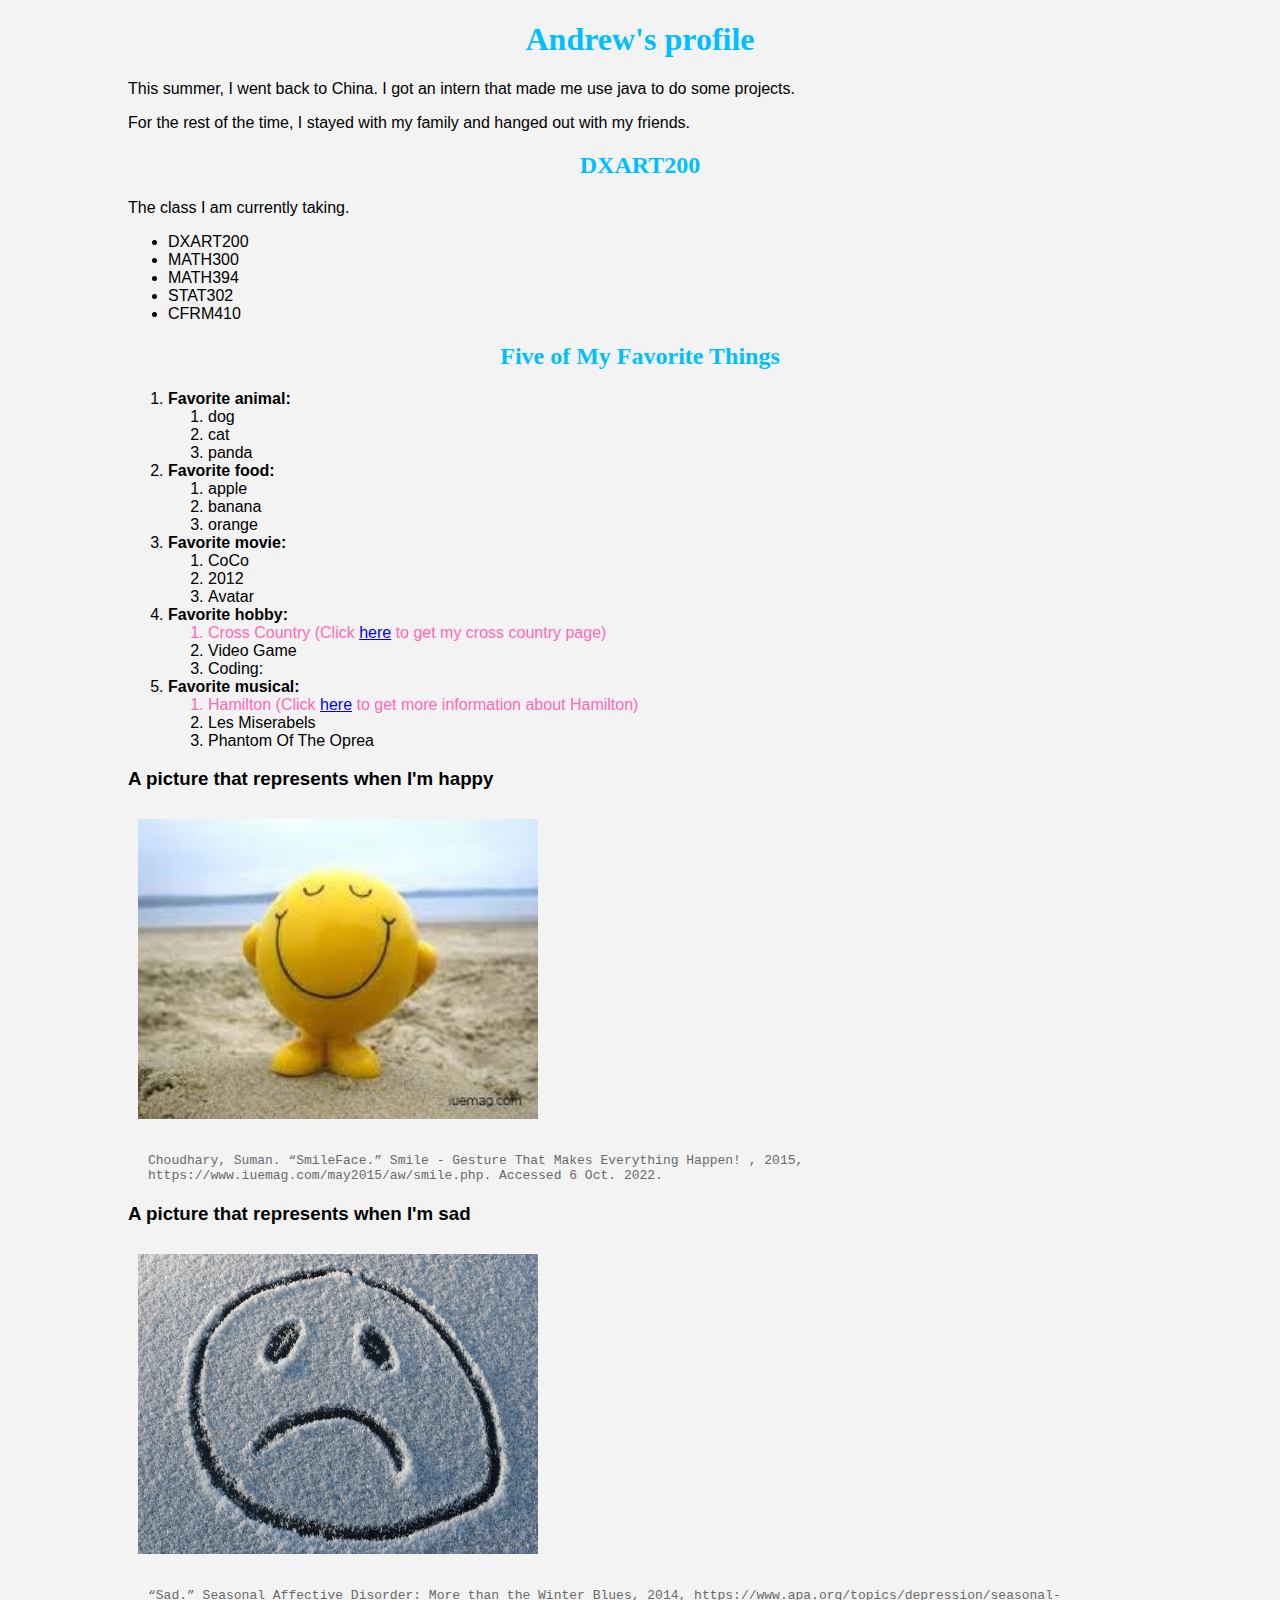
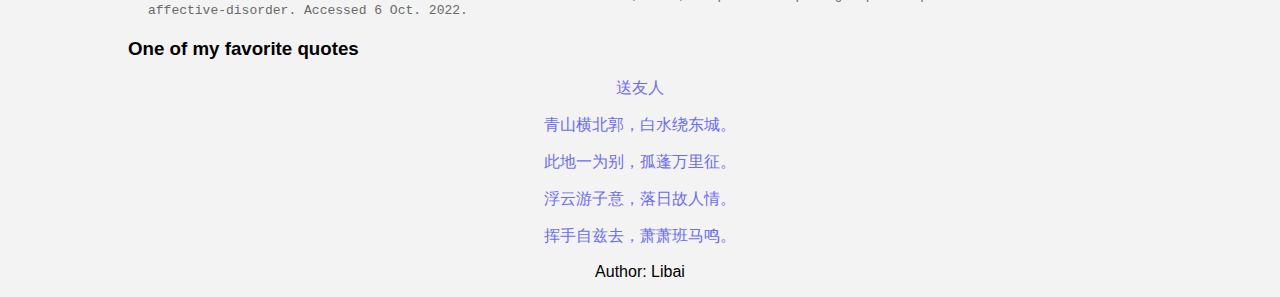
<file: index.html>
<!DOCTYPE html>
<html lang="en">
  <head>
    <meta charset="utf-8">
    <link rel="stylesheet" href="styles.css">
    
    <link href="https://fonts.googleapis.com/css2?family=Libre+Franklin:wght@100&display=swap"
    rel="stylesheet">
    <title>CP1</title>
  </head>
  <body>
    <section>
      <h1>Andrew's profile</h1>
      <p>
        This summer, I went back to China. I got an intern that made me use java
        to do some projects.
      </p>
      <p>
        For the rest of the time, I stayed with my family and hanged out with my
        friends.
      </p>
    </section>
    <section>
      <h2>DXART200</h2>
      <p>The class I am currently taking.</p>
      <ul>
        <li>DXART200</li>
        <li>MATH300</li>
        <li>MATH394</li>
        <li>STAT302</li>
        <li>CFRM410</li>
      </ul>
    </section>
    <section>
      <h2>Five of My Favorite Things</h2>
      <ol>
        <li>
          <strong>Favorite animal:</strong>
          <ol>
            <li>dog</li>
            <li>cat</li>
            <li>panda</li>
          </ol>
        </li>
        <li>
          <strong>Favorite food:</strong>
          <ol>
            <li>apple</li>
            <li>banana</li>
            <li>orange</li>
          </ol>
        </li>
        <li>
          <strong>Favorite movie:</strong>
          <ol>
            <li>CoCo</li>
            <li>2012</li>
            <li>Avatar</li>
          </ol>
        </li>
        <li>
          <strong>Favorite hobby:</strong>
          <ol>
            <li id="running">
              Cross Country (Click <a href="crosscountry.html">here</a> to get
              my cross country page)
            </li>
            <li>Video Game</li>
            <li>Coding:</li>
          </ol>
        </li>
        <li>
          <strong>Favorite musical:</strong>
          <ol>
            <li id="musical">
              Hamilton (Click
              <a href="https://www.disneyplus.com/movies/hamilton/3uPmBHWlO6HJ">here</a>
              to get more information about Hamilton)
            </li>
            <li>Les Miserabels</li>
            <li>Phantom Of The Oprea</li>
          </ol>
        </li>
      </ol>
      <h3>A picture that represents when I'm happy</h3>
      <img src="smileface.jpeg" alt="smile face">
      <p class="citation">
        Choudhary, Suman. “SmileFace.” Smile - Gesture That Makes Everything
        Happen! , 2015, https://www.iuemag.com/may2015/aw/smile.php. Accessed 6
        Oct. 2022.
      </p>
      <h3>A picture that represents when I'm sad</h3>
      <img src="sad.jpg" alt="sad face">
      <p class="citation">
        “Sad.” Seasonal Affective Disorder: More than the Winter Blues, 2014,
        https://www.apa.org/topics/depression/seasonal-affective-disorder.
        Accessed 6 Oct. 2022.
      </p>
      <h3>One of my favorite quotes</h3>
      <article>
        <blockquote>
          <p>送友人</p>
          <p>青山横北郭，白水绕东城。</p>
          <p>此地一为别，孤蓬万里征。</p>
          <p>浮云游子意，落日故人情。</p>
          <p>挥手自兹去，萧萧班马鸣。</p>
          <footer>
            <p>Author: Libai</p>
          </footer>
        </blockquote>
      </article>
    </section>
  </body>
</html>
</file>
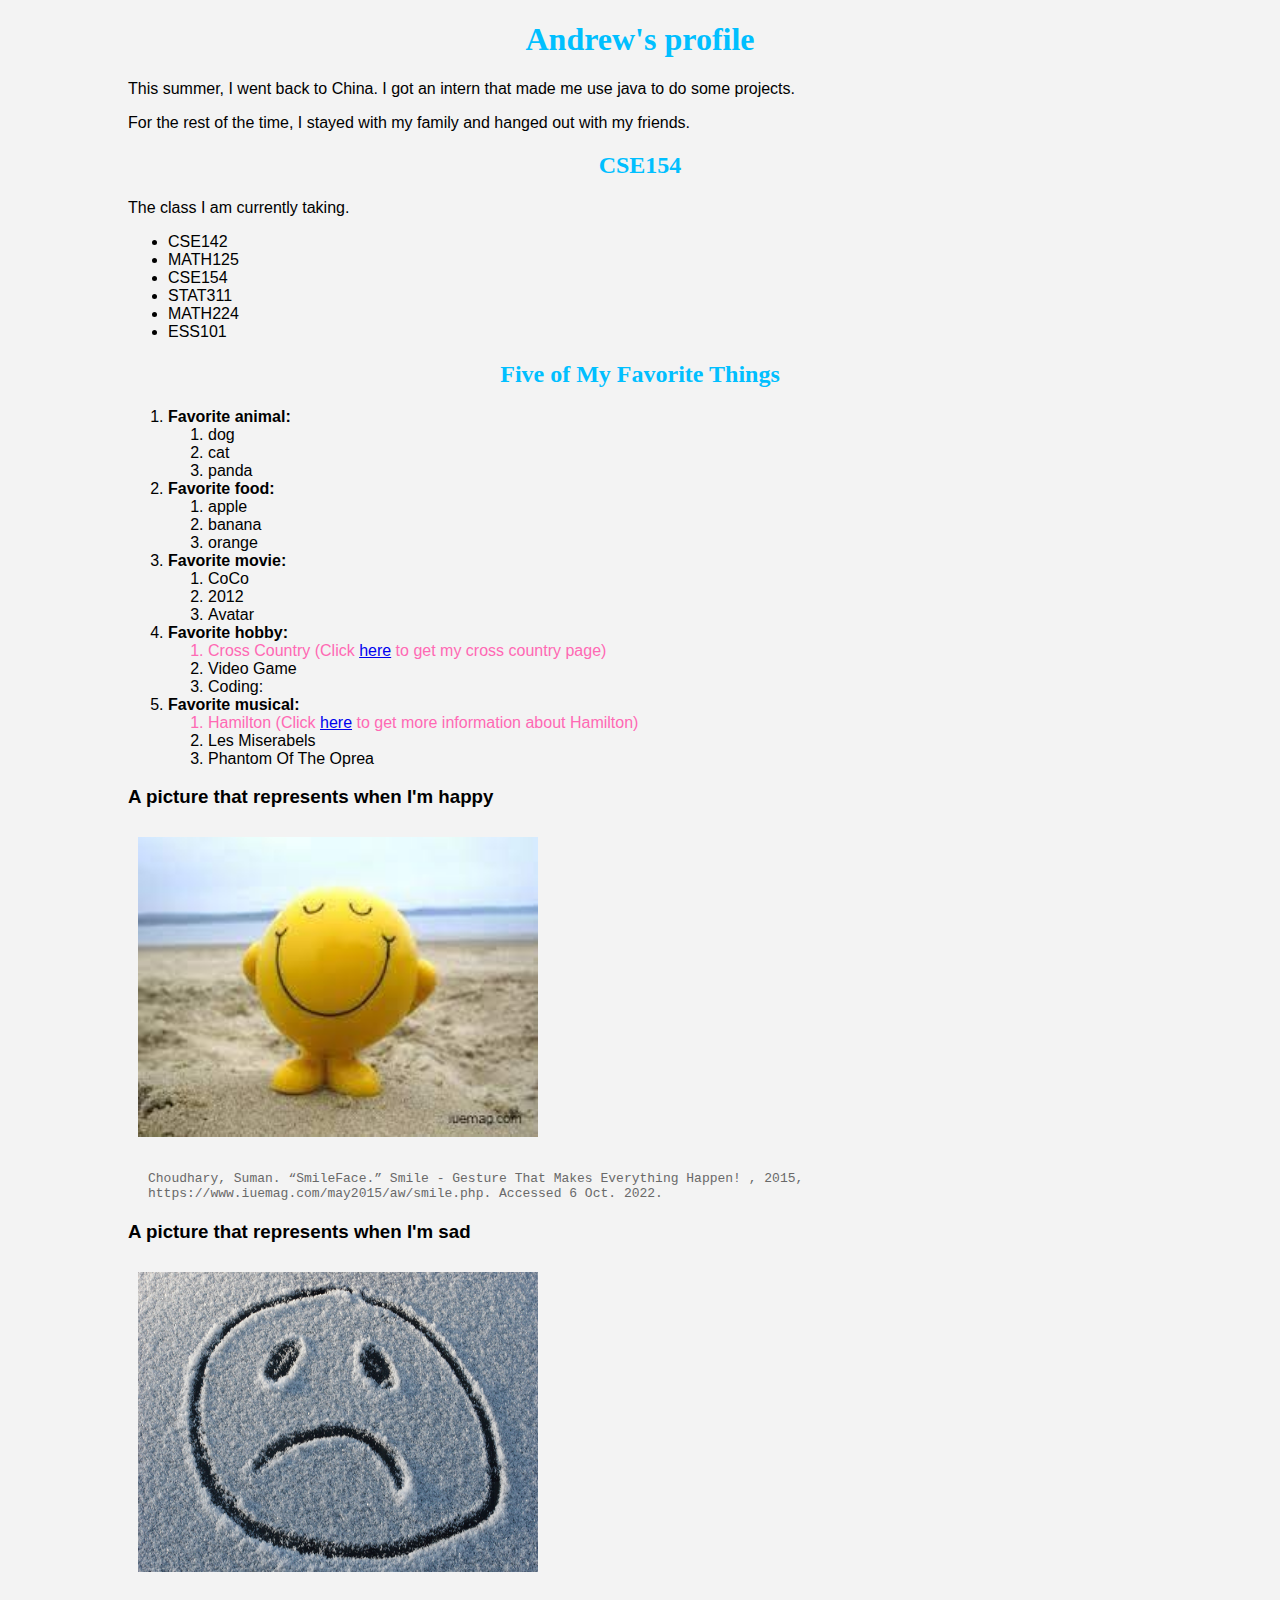
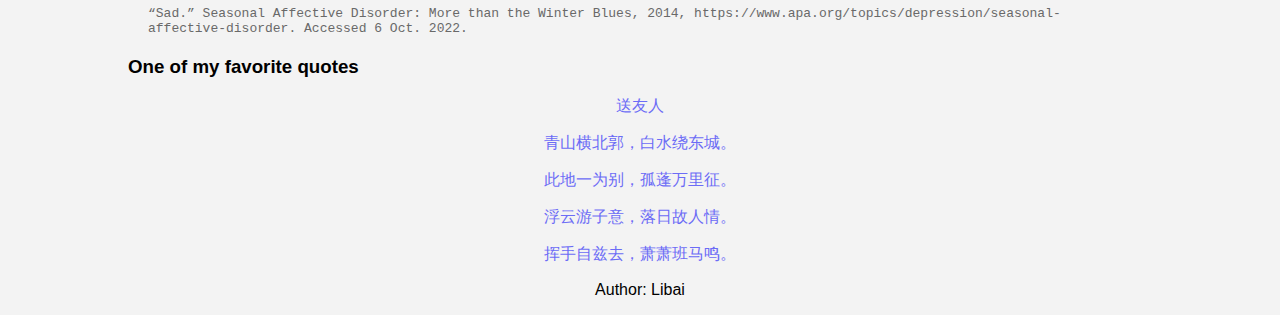
<file: about.html>
<!DOCTYPE html>
<!--
  Name: Andrew
  Date: October 6th, 2022
  Section: CSE 154 AF
  This is the about.html page for my portfolio.
  It describes the classes I currently taking, my hobbies, and the things I like.
  It includes links to css and another html page about my hobby cross country
-->
<html lang="en">
  <head>
    <meta charset="utf-8">
    <link rel="stylesheet" href="styles.css">
    
    <link href="https://fonts.googleapis.com/css2?family=Libre+Franklin:wght@100&display=swap"
    rel="stylesheet">
    <title>CP1</title>
  </head>
  <body>
    <section>
      <h1>Andrew's profile</h1>
      <p>
        This summer, I went back to China. I got an intern that made me use java
        to do some projects.
      </p>
      <p>
        For the rest of the time, I stayed with my family and hanged out with my
        friends.
      </p>
    </section>
    <section>
      <h2>CSE154</h2>
      <p>The class I am currently taking.</p>
      <ul>
        <li>CSE142</li>
        <li>MATH125</li>
        <li>CSE154</li>
        <li>STAT311</li>
        <li>MATH224</li>
        <li>ESS101</li>
      </ul>
    </section>
    <section>
      <h2>Five of My Favorite Things</h2>
      <ol>
        <li>
          <strong>Favorite animal:</strong>
          <ol>
            <li>dog</li>
            <li>cat</li>
            <li>panda</li>
          </ol>
        </li>
        <li>
          <strong>Favorite food:</strong>
          <ol>
            <li>apple</li>
            <li>banana</li>
            <li>orange</li>
          </ol>
        </li>
        <li>
          <strong>Favorite movie:</strong>
          <ol>
            <li>CoCo</li>
            <li>2012</li>
            <li>Avatar</li>
          </ol>
        </li>
        <li>
          <strong>Favorite hobby:</strong>
          <ol>
            <li id="running">
              Cross Country (Click <a href="crosscountry.html">here</a> to get
              my cross country page)
            </li>
            <li>Video Game</li>
            <li>Coding:</li>
          </ol>
        </li>
        <li>
          <strong>Favorite musical:</strong>
          <ol>
            <li id="musical">
              Hamilton (Click
              <a href="https://www.disneyplus.com/movies/hamilton/3uPmBHWlO6HJ">here</a>
              to get more information about Hamilton)
            </li>
            <li>Les Miserabels</li>
            <li>Phantom Of The Oprea</li>
          </ol>
        </li>
      </ol>
      <h3>A picture that represents when I'm happy</h3>
      <img src="smileface.jpeg" alt="smile face">
      <p class="citation">
        Choudhary, Suman. “SmileFace.” Smile - Gesture That Makes Everything
        Happen! , 2015, https://www.iuemag.com/may2015/aw/smile.php. Accessed 6
        Oct. 2022.
      </p>
      <h3>A picture that represents when I'm sad</h3>
      <img src="sad.jpg" alt="sad face">
      <p class="citation">
        “Sad.” Seasonal Affective Disorder: More than the Winter Blues, 2014,
        https://www.apa.org/topics/depression/seasonal-affective-disorder.
        Accessed 6 Oct. 2022.
      </p>
      <h3>One of my favorite quotes</h3>
      <article>
        <blockquote>
          <p>送友人</p>
          <p>青山横北郭，白水绕东城。</p>
          <p>此地一为别，孤蓬万里征。</p>
          <p>浮云游子意，落日故人情。</p>
          <p>挥手自兹去，萧萧班马鸣。</p>
          <footer>
            <p>Author: Libai</p>
          </footer>
        </blockquote>
      </article>
    </section>
  </body>
</html>
</file>
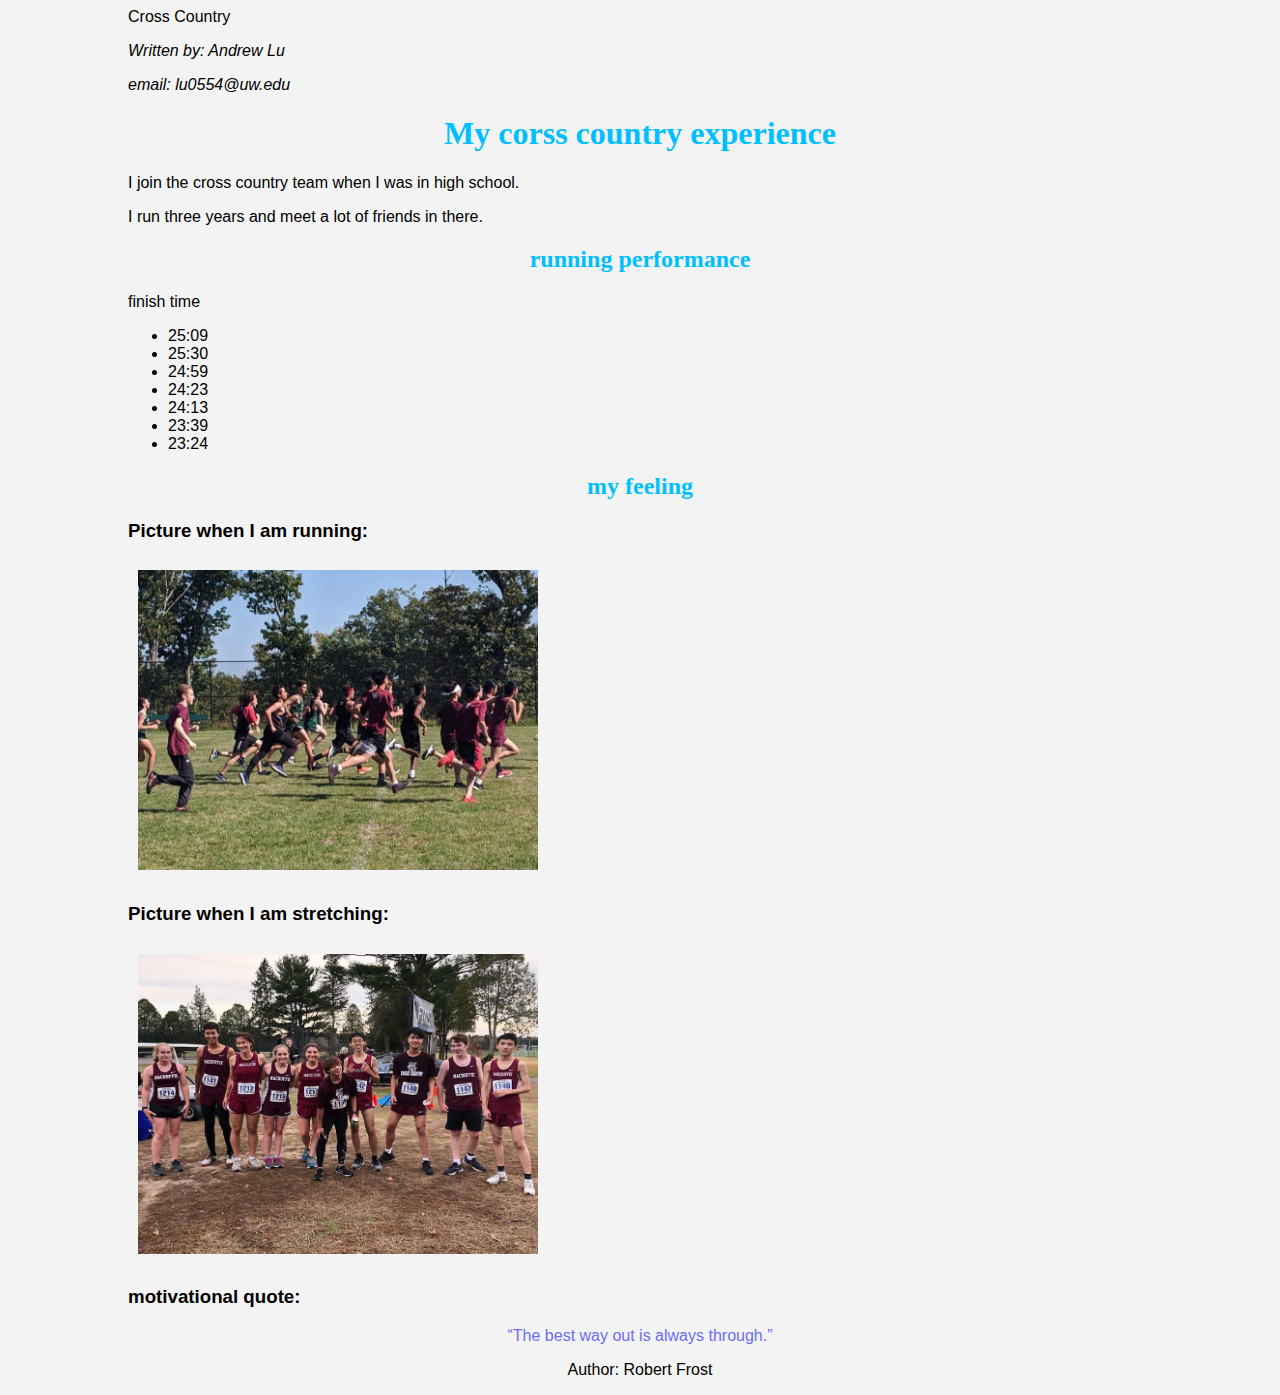
<file: crosscountry.html>
<!DOCTYPE html>
<!--
  Name: Andrew
  Date: October 6th, 2022
  Section: CSE 154 AF
  This is the about.html page for my cross country/
  It shows my running performance.the feeling when I am runnint
  and some pictures.
-->
<html lang="en">
  <head>
    <meta charset="utf-8" >
    <link rel="stylesheet" href="styles.css">
    <link href="https://fonts.googleapis.com/css2?family=Libre+Franklin:wght@100&display=swap"
    rel="stylesheet">
    <title>Cross Country Page</title>
  </head>
  <body>
    <header>Cross Country</header>
    <address>
      <p>Written by: Andrew Lu</p>
      <p>email: lu0554@uw.edu</p>
    </address>
    <section>
      <h1>My corss country experience</h1>
      <p>I join the cross country team when I was in high school.</p>
      <p>I run three years and meet a lot of friends in there.</p>
    </section>
    <section>
      <h2>running performance</h2>
      <p>finish time</p>
      <ul>
        <li>25:09</li>
        <li>25:30</li>
        <li>24:59</li>
        <li>24:23</li>
        <li>24:13</li>
        <li>23:39</li>
        <li>23:24</li>
      </ul>
    </section>
    <section>
      <h2>my feeling</h2>
      <h3>Picture when I am running:</h3>
      <img src="running.jpeg" alt="running">
      <h3>Picture when I am stretching:</h3>
      <img src="stretching.jpeg" alt="stretching">
      <h3>motivational quote:</h3>
      <article>
        <blockquote>
          <p>“The best way out is always through.”</p>
          <footer>
            <p>Author: Robert Frost</p>
          </footer>
        </blockquote>
      </article>
    </section>
  </body>
</html>
</file>
<file: styles.css>
/*
  Name: Andrew Lu
  Date:  October 6, 2022
  Section: CSE 154 AF
  This is the styles.css page for my portfolio and cross country page.
*/
body {
  background-color: rgb(243, 243, 243);
  font-family: "Helvetica", sans-serif;
  margin-left: auto;
  margin-right: auto;
  width: 80%;
}

h1, h2 {
  color: deepskyblue;
  font-family: cursive;
}

section {
  font-family: 'Gill Sans', 'Gill Sans MT', "Calibri", 'Trebuchet MS', sans-serif;
}

#running, #musical {
  color: hotpink;
}

h1, h2, blockquote {
  text-align: center;
}

blockquote > p {
  color: rgb(108, 108, 246);
}

img {
  padding: 10px;
  width: 400px;
  height: 300px;
}

.citation {
  color: dimgray;
  font-family: 'Courier New', "Courier", monospace;
  font-size: small;
  margin: 20px;
}
</file>
